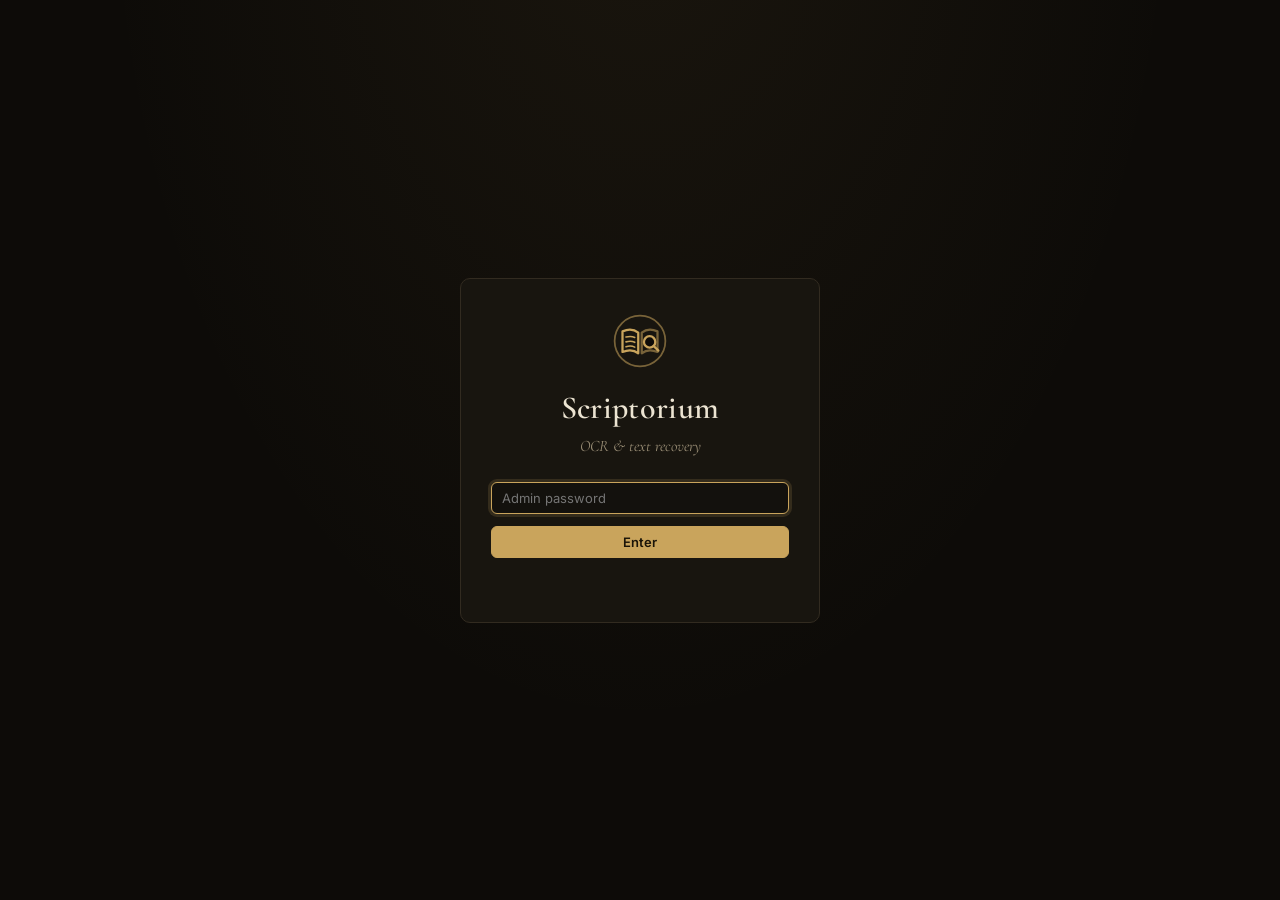
<file: static/login.html>
<!doctype html>
<html lang="en"><head><meta charset="utf-8"><meta name="viewport" content="width=device-width, initial-scale=1"><link rel="icon" href="/static/favicon.svg" type="image/svg+xml"><link rel="preconnect" href="https://fonts.googleapis.com"><link rel="preconnect" href="https://fonts.gstatic.com" crossorigin><link href="https://fonts.googleapis.com/css2?family=Cormorant+Garamond:ital,wght@0,500;0,600;1,500&family=Inter:wght@400;500;600&family=Noto+Serif:ital,wght@0,400;0,600;1,400&display=swap" rel="stylesheet"><link rel="stylesheet" href="/static/css/app.css?v=2"><title>Sign in · Scriptorium OCR</title></head>
<body>
<main class="login-wrap">
  <form class="card login-card" id="f">
    <div id="emblem"></div>
    <h1>Scriptorium</h1>
    <p>OCR &amp; text recovery</p>
    <input type="password" id="pw" placeholder="Admin password" autocomplete="current-password" autofocus required>
    <div style="height:12px"></div>
    <button class="primary" style="width:100%;justify-content:center" type="submit">Enter</button>
    <div class="err" id="err"></div>
  </form>
</main>
<script type="module">
import { api, EMBLEM } from "/static/js/common.js";
document.getElementById("emblem").innerHTML = EMBLEM;
document.getElementById("f").addEventListener("submit", async (e) => {
  e.preventDefault();
  const err = document.getElementById("err");
  err.textContent = "";
  try {
    await api("/api/login", { method: "POST", body: { password: document.getElementById("pw").value } });
    location.href = "/";
  } catch (x) { err.textContent = x.message; }
});
</script>
</body></html>
</file>
<file: static/css/app.css>
/* Scriptorium OCR — Archivum dark scholarly theme */
:root {
  --bg: #0d0b08;
  --bg-2: #13110d;
  --panel: #18150f;
  --panel-2: #201c15;
  --panel-3: #2a251c;
  --line: #322b20;
  --line-2: #463c2c;
  --text: #ece4d2;
  --text-2: #cfc4ad;
  --muted: #9a8e76;
  --faint: #6f6553;
  --gold: #c9a45c;
  --gold-2: #e3c483;
  --gold-dim: rgba(201, 164, 92, .16);
  --blue: #7aa7cf;
  --blue-dim: rgba(122, 167, 207, .16);
  --ok: #8db27a;
  --warn: #d8a24a;
  --danger: #cf6a55;
  --radius: 8px;
  --shadow: 0 10px 30px rgba(0, 0, 0, .45);
  --display: "Cormorant Garamond", "EB Garamond", Georgia, serif;
  --ui: "Inter", system-ui, -apple-system, "Segoe UI", sans-serif;
  --text-font: "Noto Serif", "GFS Didot", "Noto Serif Hebrew", "Noto Naskh Arabic", Georgia, serif;
  color-scheme: dark;
}

* { box-sizing: border-box; }
html, body { height: 100%; }
body {
  margin: 0; background: var(--bg); color: var(--text); font: 14px/1.5 var(--ui);
  background-image: radial-gradient(ellipse at 50% -20%, rgba(201,164,92,.07), transparent 60%);
  background-attachment: fixed;
}
a { color: var(--gold-2); text-decoration: none; }
a:hover { text-decoration: underline; }
h1, h2, h3 { font-family: var(--display); font-weight: 600; letter-spacing: .01em; margin: 0; }
h2 { font-size: 22px; }
h3 { font-size: 18px; color: var(--gold-2); }
hr { border: 0; border-top: 1px solid var(--line); margin: 14px 0; }
::selection { background: rgba(201,164,92,.35); }

/* scrollbars */
* { scrollbar-width: thin; scrollbar-color: var(--line-2) transparent; }
*::-webkit-scrollbar { width: 10px; height: 10px; }
*::-webkit-scrollbar-thumb { background: var(--line-2); border-radius: 10px; border: 2px solid var(--bg); }

/* ------------------------------------------------------------ top bar */
.topbar {
  display: flex; align-items: center; gap: 18px; padding: 10px 22px; border-bottom: 1px solid var(--line);
  background: rgba(13, 11, 8, .85); backdrop-filter: blur(6px); position: sticky; top: 0; z-index: 20;
}
.brand { display: flex; align-items: center; gap: 10px; color: var(--text); }
.brand:hover { text-decoration: none; }
.brand svg { width: 28px; height: 28px; }
.brand .name { font-family: var(--display); font-size: 21px; font-weight: 600; letter-spacing: .04em; }
.brand .name em { font-style: normal; color: var(--gold); }
.topbar .spacer { flex: 1; }

.meter { display: flex; align-items: center; gap: 10px; color: var(--muted); font-size: 12px; min-width: 240px; }
.meter .bar { flex: 1; height: 6px; background: var(--panel-3); border-radius: 6px; overflow: hidden; }
.meter .bar i { display: block; height: 100%; background: var(--gold); border-radius: 6px; transition: width .4s; }
.meter.warn .bar i { background: var(--danger); }
.meter.warn { color: var(--danger); }

/* ------------------------------------------------------------ controls */
button, .btn {
  font: 500 13px var(--ui); color: var(--text); background: var(--panel-2); border: 1px solid var(--line-2);
  border-radius: 6px; padding: 7px 13px; cursor: pointer; display: inline-flex; align-items: center; gap: 6px;
  transition: background .15s, border-color .15s, color .15s; white-space: nowrap;
}
button:hover:not(:disabled), .btn:hover { background: var(--panel-3); border-color: var(--gold); text-decoration: none; }
button:disabled { opacity: .45; cursor: default; }
button.primary, .btn.primary { background: var(--gold); color: #1a1408; border-color: var(--gold); font-weight: 600; }
button.primary:hover:not(:disabled) { background: var(--gold-2); border-color: var(--gold-2); }
button.danger { color: var(--danger); }
button.danger:hover:not(:disabled) { border-color: var(--danger); background: rgba(207,106,85,.1); }
button.ghost { background: transparent; border-color: transparent; color: var(--muted); }
button.ghost:hover:not(:disabled) { color: var(--text); background: var(--panel-2); border-color: var(--line-2); }
button.sm { padding: 4px 9px; font-size: 12px; }
button.icon { padding: 5px 8px; }

input[type=text], input[type=password], input[type=number], select, textarea {
  font: 13px var(--ui); color: var(--text); background: var(--bg-2); border: 1px solid var(--line-2);
  border-radius: 6px; padding: 7px 10px; outline: none; width: 100%;
}
input:focus, select:focus, textarea:focus { border-color: var(--gold); box-shadow: 0 0 0 3px var(--gold-dim); }
input[type=number] { width: 80px; }
textarea { resize: vertical; min-height: 60px; }
label { color: var(--text-2); }
.field { display: flex; flex-direction: column; gap: 5px; margin-bottom: 12px; }
.field > span, .label { font-size: 11px; text-transform: uppercase; letter-spacing: .09em; color: var(--muted); font-weight: 600; }
.hint { font-size: 12px; color: var(--muted); }
.row { display: flex; gap: 10px; align-items: center; flex-wrap: wrap; }
.check { display: flex; gap: 8px; align-items: flex-start; cursor: pointer; margin: 6px 0; font-size: 13px; }
.check input { accent-color: var(--gold); margin-top: 3px; }
input[type=checkbox], input[type=radio] { accent-color: var(--gold); }

.seg { display: inline-flex; border: 1px solid var(--line-2); border-radius: 7px; overflow: hidden; background: var(--bg-2); }
.seg button { border: 0; border-radius: 0; background: transparent; color: var(--muted); padding: 6px 11px; }
.seg button + button { border-left: 1px solid var(--line-2); }
.seg button.on { background: var(--gold-dim); color: var(--gold-2); }
.seg.vertical { flex-direction: column; width: 100%; }
.seg.vertical button { justify-content: flex-start; }
.seg.vertical button + button { border-left: 0; border-top: 1px solid var(--line-2); }

.chips { display: flex; flex-wrap: wrap; gap: 6px; }
.chip {
  font-size: 12px; padding: 4px 10px; border-radius: 20px; border: 1px solid var(--line-2); color: var(--muted);
  cursor: pointer; user-select: none; background: var(--bg-2);
}
.chip.on { border-color: var(--gold); color: var(--gold-2); background: var(--gold-dim); }
.chip.off { opacity: .4; cursor: not-allowed; }

.card { background: var(--panel); border: 1px solid var(--line); border-radius: 10px; padding: 18px; }
.card + .card { margin-top: 16px; }
.card h3 { margin-bottom: 12px; }

button:focus { outline: none; }
button:focus-visible, a:focus-visible { outline: 2px solid var(--gold); outline-offset: 2px; }
.pill {
  flex: none; width: auto;
  display: inline-flex; align-items: center; gap: 5px; font-size: 11px; font-weight: 600; letter-spacing: .05em;
  text-transform: uppercase; padding: 2px 8px; border-radius: 20px; border: 1px solid var(--line-2); color: var(--muted);
}
.pill.ingesting, .pill.processing, .pill.queued, .pill.running { color: var(--gold-2); border-color: rgba(201,164,92,.5); }
.pill.ready, .pill.new { color: var(--text-2); }
.pill.review, .pill.done { color: var(--ok); border-color: rgba(141,178,122,.45); }
.pill.paused { color: var(--warn); border-color: rgba(216,162,74,.5); }
.pill.error { color: var(--danger); border-color: rgba(207,106,85,.5); }
.pill.processing::before, .pill.ingesting::before, .pill.running::before {
  content: ""; width: 6px; height: 6px; border-radius: 50%; background: currentColor; animation: pulse 1.2s infinite;
}
@keyframes pulse { 50% { opacity: .25; } }

.progress { height: 5px; background: var(--panel-3); border-radius: 5px; overflow: hidden; display: flex; }
.progress i { display: block; height: 100%; background: var(--gold); transition: width .4s; }
.progress i.err { background: var(--danger); }
.progress.big { height: 9px; }

.badge { font-size: 10px; font-weight: 700; padding: 1px 5px; border-radius: 4px; background: var(--panel-3); color: var(--muted); letter-spacing: .04em; }
.badge.gold { background: var(--gold-dim); color: var(--gold-2); }
.badge.blue { background: var(--blue-dim); color: var(--blue); }
.badge.red { background: rgba(207,106,85,.16); color: var(--danger); }
.badge.green { background: rgba(141,178,122,.15); color: var(--ok); }

.empty { color: var(--muted); text-align: center; padding: 40px 10px; font-style: italic; font-family: var(--display); font-size: 18px; }

/* ------------------------------------------------------------ toasts */
#toasts { position: fixed; bottom: 18px; right: 18px; display: flex; flex-direction: column; gap: 8px; z-index: 100; }
.toast {
  background: var(--panel-2); border: 1px solid var(--line-2); border-left: 3px solid var(--gold); padding: 10px 14px;
  border-radius: 6px; box-shadow: var(--shadow); max-width: 420px; font-size: 13px; animation: slidein .2s;
}
.toast.error { border-left-color: var(--danger); }
.toast.ok { border-left-color: var(--ok); }
@keyframes slidein { from { transform: translateY(8px); opacity: 0; } }

/* ------------------------------------------------------------ login */
.login-wrap { min-height: 100%; display: grid; place-items: center; padding: 20px; }
.login-card { width: 100%; max-width: 360px; text-align: center; padding: 34px 30px; }
.login-card svg { width: 56px; height: 56px; margin-bottom: 10px; }
.login-card h1 { font-size: 32px; margin-bottom: 2px; }
.login-card p { color: var(--muted); margin: 0 0 24px; font-family: var(--display); font-style: italic; font-size: 16px; }
.login-card .err { color: var(--danger); font-size: 13px; min-height: 20px; margin-top: 10px; }

/* ------------------------------------------------------------ library */
.library { display: grid; grid-template-columns: 360px 1fr; gap: 22px; padding: 22px; max-width: 1500px; margin: 0 auto; }
@media (max-width: 980px) { .library { grid-template-columns: 1fr; padding: 14px; } }
.drop {
  border: 1.5px dashed var(--line-2); border-radius: 10px; padding: 26px 14px; text-align: center; cursor: pointer;
  color: var(--muted); transition: border-color .15s, background .15s; margin-bottom: 14px;
}
.drop:hover, .drop.over { border-color: var(--gold); background: var(--gold-dim); color: var(--text-2); }
.drop strong { color: var(--gold-2); font-weight: 600; }
.drop .files { margin-top: 10px; font-size: 12px; color: var(--text-2); text-align: left; max-height: 120px; overflow: auto; }
.drop .files div { white-space: nowrap; overflow: hidden; text-overflow: ellipsis; }
.upload-progress { margin-top: 10px; display: none; }
.upload-progress.on { display: block; }

.lib-head { display: flex; align-items: center; gap: 12px; margin-bottom: 14px; flex-wrap: wrap; }
.lib-head h2 { font-size: 26px; flex: 1; }
.lib-head input[type=text] { width: 220px; }
.banner { background: rgba(207,106,85,.1); border: 1px solid rgba(207,106,85,.4); color: #f0c2b7; padding: 10px 14px; border-radius: 8px; margin-bottom: 14px; font-size: 13px; }
.doclist { display: flex; flex-direction: column; gap: 8px; }
.docrow {
  display: grid; grid-template-columns: 22px 54px 1fr 150px 90px 90px; gap: 14px; align-items: center;
  background: var(--panel); border: 1px solid var(--line); border-radius: 9px; padding: 10px 14px; transition: border-color .15s;
}
.docrow:hover { border-color: var(--line-2); }
.docrow.sel { border-color: var(--gold); }
.docrow .thumb { width: 54px; height: 70px; border-radius: 3px; background: var(--panel-3) center/cover no-repeat; border: 1px solid var(--line); }
.docrow .title { font-family: var(--display); font-size: 19px; font-weight: 600; color: var(--text); line-height: 1.2; }
.docrow .title:hover { color: var(--gold-2); text-decoration: none; }
.docrow .meta { font-size: 12px; color: var(--muted); margin-top: 3px; }
.docrow .num { font-size: 12px; color: var(--text-2); text-align: right; }
.docrow .num small { display: block; color: var(--muted); }
@media (max-width: 760px) { .docrow { grid-template-columns: 22px 44px 1fr; } .docrow .num, .docrow .dstat { display: none; } }

/* ------------------------------------------------------------ document shell */
.dochead { display: flex; align-items: center; gap: 14px; padding: 12px 22px; border-bottom: 1px solid var(--line); background: var(--bg-2); flex-wrap: wrap; }
.dochead .titles { flex: 1; min-width: 260px; display: flex; flex-direction: column; }
.dochead input.title {
  font: 600 24px var(--display); background: transparent; border: 1px solid transparent; padding: 1px 6px; margin-left: -7px; color: var(--text);
}
.dochead input.author { font: italic 15px var(--display); background: transparent; border: 1px solid transparent; padding: 0 6px; margin-left: -7px; color: var(--muted); }
.dochead input.title:hover, .dochead input.author:hover { border-color: var(--line); }
.dochead .prog { width: 220px; font-size: 12px; color: var(--muted); }
.tabs { display: flex; gap: 2px; padding: 0 22px; border-bottom: 1px solid var(--line); background: var(--bg-2); }
.tabs button {
  border: 0; border-bottom: 2px solid transparent; border-radius: 0; background: transparent; color: var(--muted);
  padding: 11px 16px; font-size: 13px; letter-spacing: .03em;
}
.tabs button .n { font-family: var(--display); font-size: 15px; color: var(--faint); margin-right: 3px; }
.tabs button:hover:not(:disabled) { background: transparent; color: var(--text); border-color: transparent; }
.tabs button.on { color: var(--gold-2); border-bottom-color: var(--gold); }
.tabpane { display: none; height: calc(100vh - 175px); min-height: 480px; }
.tabpane.on { display: flex; }

/* ------------------------------------------------------------ layout (crop) tab */
.rail { width: 132px; flex-shrink: 0; overflow-y: auto; border-right: 1px solid var(--line); padding: 10px 8px; background: var(--bg-2); }
.rail .t { position: relative; margin-bottom: 10px; cursor: pointer; border-radius: 4px; padding: 3px; border: 1px solid transparent; }
.rail .t img { width: 100%; display: block; border-radius: 2px; background: var(--panel-3); min-height: 60px; }
.rail .t.on { border-color: var(--gold); background: var(--gold-dim); }
.rail .t.skip img { opacity: .25; }
.rail .t .no { font-size: 11px; color: var(--muted); text-align: center; margin-top: 2px; }
.rail .t .bd { position: absolute; top: 6px; right: 6px; display: flex; gap: 3px; flex-direction: column; align-items: flex-end; }
.stagewrap { flex: 1; display: flex; flex-direction: column; min-width: 0; }
.stagebar { display: flex; align-items: center; gap: 10px; padding: 8px 14px; border-bottom: 1px solid var(--line); flex-wrap: wrap; }
.stagebar .pageno { display: flex; align-items: center; gap: 6px; color: var(--muted); font-size: 13px; }
.stagebar .pageno input { width: 64px; text-align: center; padding: 4px; }
.stage { flex: 1; overflow: auto; padding: 18px; display: flex; justify-content: center; align-items: flex-start; background:
  repeating-linear-gradient(45deg, transparent 0 12px, rgba(255,255,255,.012) 12px 24px); }
.sheet { position: relative; box-shadow: var(--shadow); background: #fff; flex-shrink: 0; user-select: none; touch-action: none; }
.sheet img { display: block; width: 100%; height: 100%; pointer-events: none; }
.overlay { position: absolute; inset: 0; overflow: hidden; cursor: crosshair; }
.box { position: absolute; border: 2px solid var(--gold); background: rgba(201,164,92,.06); cursor: move; }
.box.main { box-shadow: 0 0 0 9999px rgba(10, 8, 5, .55); }
.box.notes { border-color: var(--blue); background: rgba(122,167,207,.1); }
.box.inactive { cursor: crosshair; border-style: dashed; }
.box .tag { position: absolute; top: -21px; left: -2px; font: 600 10px var(--ui); letter-spacing: .08em; text-transform: uppercase; padding: 2px 6px; background: var(--gold); color: #1a1408; border-radius: 3px 3px 0 0; pointer-events: none; }
.box.notes .tag { background: var(--blue); }
.box.notes .tag.below { top: auto; bottom: -21px; border-radius: 0 0 3px 3px; }
.handle { position: absolute; width: 12px; height: 12px; background: var(--gold-2); border: 2px solid #1a1408; border-radius: 2px; }
.box.notes .handle { background: var(--blue); }
.handle[data-handle=nw] { left: -7px; top: -7px; cursor: nwse-resize; }
.handle[data-handle=ne] { right: -7px; top: -7px; cursor: nesw-resize; }
.handle[data-handle=sw] { left: -7px; bottom: -7px; cursor: nesw-resize; }
.handle[data-handle=se] { right: -7px; bottom: -7px; cursor: nwse-resize; }
.handle[data-handle=n] { left: calc(50% - 6px); top: -7px; cursor: ns-resize; }
.handle[data-handle=s] { left: calc(50% - 6px); bottom: -7px; cursor: ns-resize; }
.handle[data-handle=w] { top: calc(50% - 6px); left: -7px; cursor: ew-resize; }
.handle[data-handle=e] { top: calc(50% - 6px); right: -7px; cursor: ew-resize; }
.divider { position: absolute; top: 0; bottom: 0; width: 14px; margin-left: -7px; cursor: col-resize; }
.divider::after { content: ""; position: absolute; left: 6px; top: 0; bottom: 0; border-left: 2px dashed var(--gold-2); }
.divider span { position: absolute; top: 6px; left: 10px; font: 600 10px var(--ui); color: var(--gold-2); background: rgba(13,11,8,.8); padding: 1px 5px; border-radius: 3px; white-space: nowrap; }
.sidepanel { width: 300px; flex-shrink: 0; overflow-y: auto; border-left: 1px solid var(--line); padding: 16px; background: var(--bg-2); }
.sidepanel section { margin-bottom: 18px; }
.sidepanel .label { display: block; margin-bottom: 7px; }
.source-note { font-size: 12px; padding: 8px 10px; border-radius: 6px; background: var(--panel-2); border: 1px solid var(--line); color: var(--text-2); }
.source-note b { color: var(--gold-2); font-weight: 600; }
.source-note.override { border-color: rgba(122,167,207,.5); }
.range { display: flex; align-items: center; gap: 6px; }
.range input { width: 62px; padding: 5px; text-align: center; }

/* ------------------------------------------------------------ process tab */
.scrollpane { flex: 1; overflow-y: auto; padding: 22px; }
.process-grid { display: grid; grid-template-columns: minmax(300px, 420px) 1fr; gap: 22px; max-width: 1400px; margin: 0 auto; }
@media (max-width: 1000px) { .process-grid { grid-template-columns: 1fr; } }
.stats { display: grid; grid-template-columns: repeat(4, 1fr); gap: 10px; margin: 14px 0; }
.stat { background: var(--bg-2); border: 1px solid var(--line); border-radius: 8px; padding: 10px; }
.stat b { display: block; font: 600 24px var(--display); color: var(--text); }
.stat span { font-size: 11px; color: var(--muted); text-transform: uppercase; letter-spacing: .07em; }
table.pages { width: 100%; border-collapse: collapse; font-size: 12.5px; }
table.pages th { text-align: left; font-size: 11px; color: var(--muted); text-transform: uppercase; letter-spacing: .07em; padding: 6px 8px; border-bottom: 1px solid var(--line-2); position: sticky; top: 0; background: var(--panel); }
table.pages td { padding: 5px 8px; border-bottom: 1px solid var(--line); color: var(--text-2); }
table.pages tr:hover td { background: var(--panel-2); cursor: pointer; }
table.pages td.err { color: var(--danger); max-width: 360px; overflow: hidden; text-overflow: ellipsis; white-space: nowrap; }
.tablewrap { max-height: 560px; overflow: auto; border: 1px solid var(--line); border-radius: 8px; }

/* ------------------------------------------------------------ review tab */
.review-wrap { flex: 1; display: flex; flex-direction: column; min-width: 0; }
.review-bar { display: flex; align-items: center; gap: 10px; padding: 8px 14px; border-bottom: 1px solid var(--line); flex-wrap: wrap; }
.review-bar .info { font-size: 12px; color: var(--muted); display: flex; gap: 8px; align-items: center; }
.review-body { flex: 1; display: grid; grid-template-columns: 1fr 1fr; min-height: 0; }
.imgpane { overflow: auto; border-right: 1px solid var(--line); background: #0a0806; position: relative; }
.imgpane .sheet { margin: 14px auto; }
.imgpane .ovl { position: absolute; border: 2px solid var(--gold); pointer-events: none; }
.imgpane .ovl.notes { border-color: var(--blue); }
.imgpane .ovl.dim { box-shadow: 0 0 0 9999px rgba(10,8,5,.35); }
.textpane { overflow-y: auto; padding: 14px 18px; display: flex; flex-direction: column; gap: 12px; }
.ed-label { display: flex; justify-content: space-between; align-items: baseline; margin-bottom: 5px; }
.hl-editor { position: relative; border: 1px solid var(--line-2); border-radius: 7px; background: #faf6ec; }
.hl-editor:focus-within { border-color: var(--gold); box-shadow: 0 0 0 3px var(--gold-dim); }
.hl-editor .backdrop, .hl-editor textarea {
  font: 16px/1.62 var(--text-font); padding: 14px 16px; margin: 0; border: 0; white-space: pre-wrap; overflow-wrap: break-word;
  word-wrap: break-word; letter-spacing: normal; tab-size: 4;
}
.hl-editor .backdrop { position: absolute; inset: 0; color: transparent; overflow: hidden; pointer-events: none; border-radius: 7px; }
.hl-editor .backdrop mark { background: rgba(217, 140, 40, .38); color: transparent; border-radius: 2px; box-shadow: 0 1px 0 #c27a12; }
.hl-editor textarea {
  position: relative; display: block; width: 100%; background: transparent; color: #1d1810; resize: vertical; min-height: 360px;
  border-radius: 7px; caret-color: #8a5b00; box-shadow: none !important;
}
.hl-editor.notes textarea { min-height: 120px; font-size: 14px; }
.hl-editor.notes .backdrop { font-size: 14px; }
.cheats { font-size: 11.5px; color: var(--muted); line-height: 1.7; }
.cheats code { font-family: var(--text-font); background: var(--panel-2); padding: 1px 5px; border-radius: 3px; color: var(--text-2); }
.savestate { font-size: 12px; color: var(--muted); min-width: 64px; }
.savestate.dirty { color: var(--warn); }
.facing-eds { display: grid; grid-template-columns: 1fr 1fr; gap: 10px; }
.facing-eds .hl-editor textarea { min-height: 300px; }
@media (max-width: 1000px) { .review-body { grid-template-columns: 1fr; } .imgpane { max-height: 50vh; } }

/* ------------------------------------------------------------ export tab */
.export-grid { display: grid; grid-template-columns: 380px 1fr; gap: 22px; max-width: 1400px; margin: 0 auto; height: 100%; }
@media (max-width: 1000px) { .export-grid { grid-template-columns: 1fr; } }
.formats { display: grid; grid-template-columns: repeat(auto-fill, minmax(150px, 1fr)); gap: 10px; margin-bottom: 16px; }
.fmt {
  background: var(--panel); border: 1px solid var(--line); border-radius: 9px; padding: 14px; cursor: pointer; text-align: left;
  display: flex; flex-direction: column; align-items: flex-start; gap: 4px; white-space: normal;
}
.fmt b { font: 600 20px var(--display); color: var(--gold-2); }
.fmt span { font-size: 12px; color: var(--muted); }
.fmt.busy { opacity: .6; pointer-events: none; }
.preview {
  background: #faf6ec; color: #1d1810; font: 15px/1.6 var(--text-font); padding: 28px 34px; border-radius: 8px;
  white-space: pre-wrap; overflow: auto; max-height: calc(100vh - 330px); box-shadow: var(--shadow);
}
.preview .pg { color: #8a7b55; font-size: .8em; }
.preview .ref { color: #777; font-size: .78em; }

.spin { width: 14px; height: 14px; border: 2px solid currentColor; border-right-color: transparent; border-radius: 50%; animation: rot .7s linear infinite; display: inline-block; }
@keyframes rot { to { transform: rotate(360deg); } }
kbd { font: 11px var(--ui); background: var(--panel-3); border: 1px solid var(--line-2); border-bottom-width: 2px; padding: 0 4px; border-radius: 3px; }

/* ------------------------------------------------------------ small screens */
@media (max-width: 640px) {
  .topbar { padding: 10px 14px; gap: 10px; }
  .brand .name { font-size: 17px; white-space: nowrap; }
  .meter { min-width: 0; }
  .meter > span:first-child, .meter .v { display: none; }
  .meter .bar { width: 56px; flex: none; }
  .dochead { padding: 10px 14px; }
  .dochead .prog { width: 100%; }
  .tabs { padding: 0 8px; overflow-x: auto; }
  .tabs button { padding: 10px 10px; }
  .tabpane { height: auto; min-height: 0; flex-direction: column; }
  .rail { width: auto; display: flex; gap: 6px; overflow-x: auto; border-right: 0; border-bottom: 1px solid var(--line); }
  .rail .t { width: 70px; flex: none; }
  .stage { min-height: 70vh; }
  .sidepanel { width: auto; border-left: 0; border-top: 1px solid var(--line); }
}

/* thumbnail crop outlines */
.rail .t .tw { position: relative; }
.rail .t .crop { position: absolute; border: 1.5px solid var(--gold); box-shadow: 0 0 0 999px rgba(10, 8, 5, .35); pointer-events: none; }
.rail .t .tw { overflow: hidden; border-radius: 2px; }
</file>
